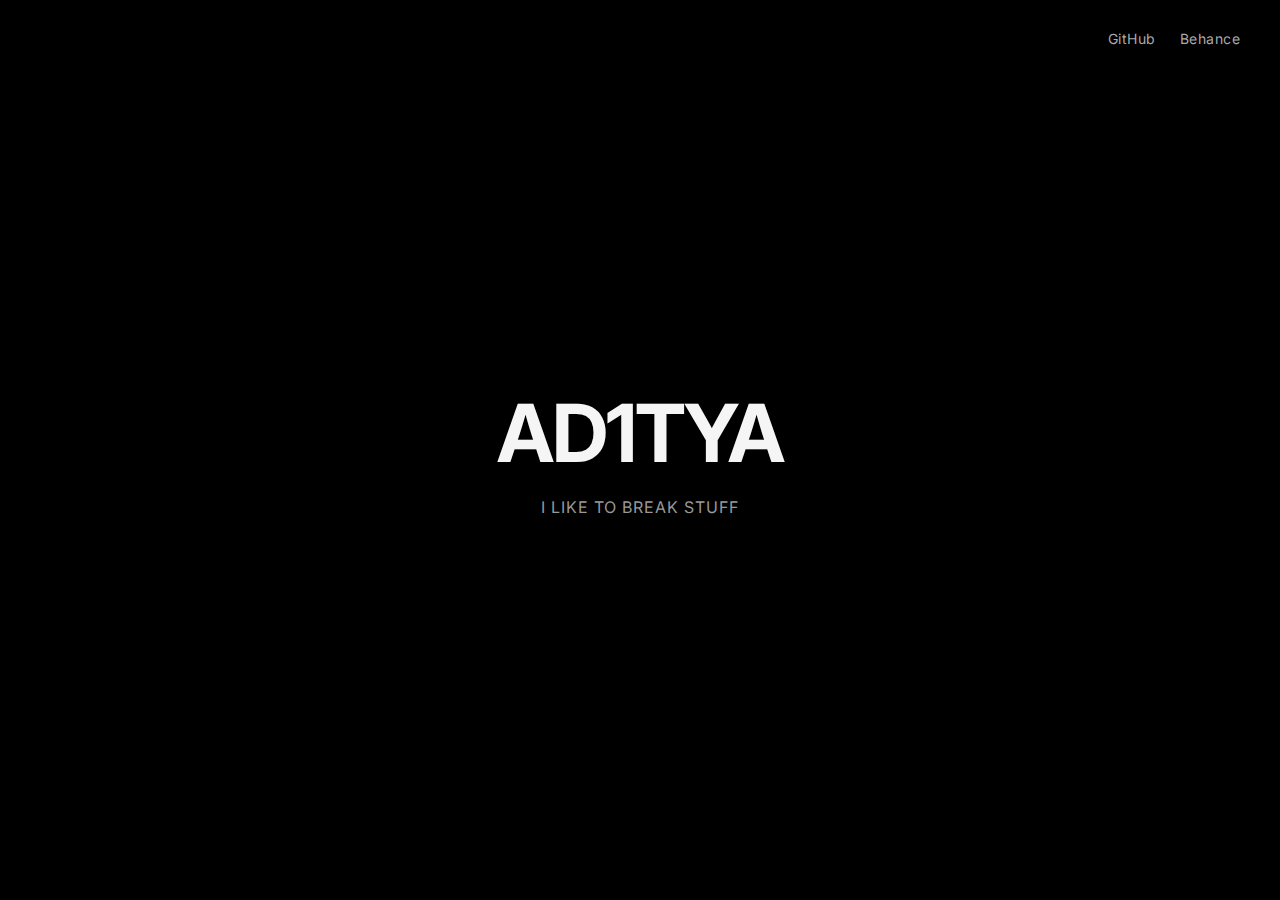
<file: index.html>
<!DOCTYPE html>
<html lang="en">
<head>
  <meta charset="UTF-8" />
  <meta name="viewport" content="width=device-width, initial-scale=1.0"/>
  <title>AD1TYA</title>

  <!-- Google Font -->
  <link href="https://fonts.googleapis.com/css2?family=Inter:wght@300;400;600;700&display=swap" rel="stylesheet">

  <style>
    /* Reset */
    * {
      margin: 0;
      padding: 0;
      box-sizing: border-box;
    }

    body {
      height: 100vh;
      background: #000;
      color: #f5f5f5;
      font-family: 'Inter', sans-serif;
    }

    /* Top Navigation */
    .nav {
      position: absolute;
      top: 30px;
      right: 40px;
      display: flex;
      gap: 24px;
    }

    .nav a {
      color: #aaa;
      text-decoration: none;
      font-size: 14px;
      letter-spacing: 0.5px;
      transition: color 0.2s ease, transform 0.1s ease;
    }

    .nav a:hover {
      color: #fff;
    }

    /* Click animation only */
    .nav a:active {
      transform: scale(0.92);
    }

    /* Center Content */
    .center {
      height: 100vh;
      display: flex;
      flex-direction: column;
      justify-content: center;
      align-items: center;
      text-align: center;
    }

    .center h1 {
      font-size: clamp(3rem, 8vw, 5rem);
      font-weight: 700;
      letter-spacing: -2px;
    }

    .center p {
      margin-top: 16px;
      font-size: 1rem;
      color: #999;
      letter-spacing: 1px;
      text-transform: uppercase;
    }

    /* Responsive */
    @media (max-width: 600px) {
      .nav {
        right: 20px;
        top: 20px;
      }

      .center p {
        font-size: 0.85rem;
      }
    }
  </style>
</head>

<body>

  <!-- Top Right Links -->
  <div class="nav">
    <a href="https://github.com/AD1TYA-commits" target="_blank">GitHub</a>
    <a href="https://www.behance.net/adityabohra5" target="_blank">Behance</a>
  </div>

  <!-- Center Content -->
  <div class="center">
    <h1>AD1TYA</h1>
    <p>I like to break stuff</p>
  </div>

</body>
</html>
</file>
